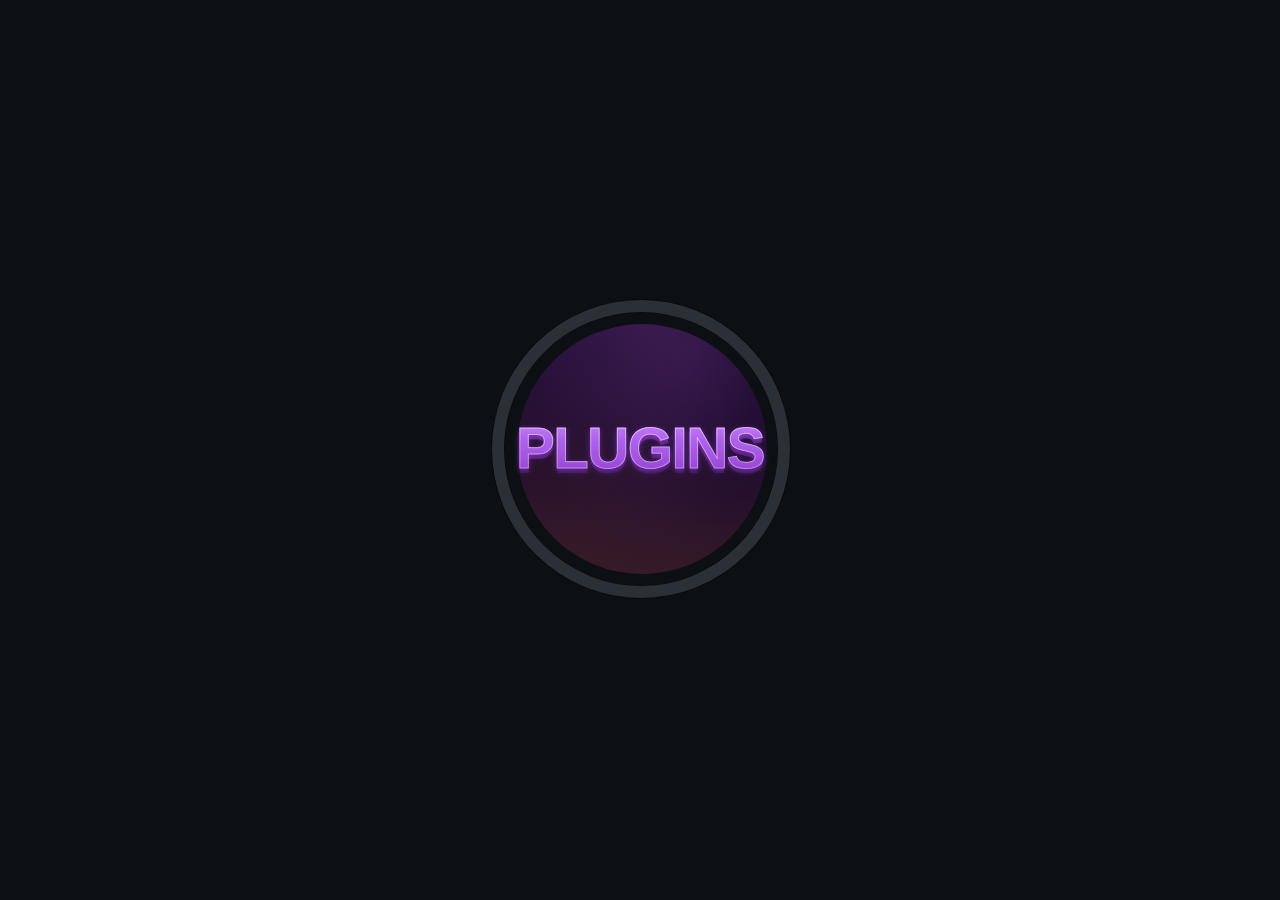
<file: Logo/index.html>
<!DOCTYPE html>
<html lang="es">
<head>
<meta charset="UTF-8">
<meta name="viewport" content="width=device-width, initial-scale=1">
<title>PLUGINS - Botón 3D</title>

<style>
* {
  box-sizing: border-box;
}

html, body {
  margin: 0;
  width: 100%;
  min-height: 100%;
}

body {
  min-height: 100vh;
  display: grid;
  place-items: center;
  background: #0c1014;
  overflow: hidden;
}

.stage {
  position: relative;
  width: 328px;
  height: 346px;
  flex: none;
  background: #0c1014;
}

/* ANILLO EXTERIOR */
.ring {
  position: absolute;
  width: 298px;
  height: 298px;
  left: 16px;
  top: 23px;
  border-radius: 50%;
  border: 12px solid #2b3036;
  background: #0c1014;
  box-shadow:
    0 0 0 1px rgba(0,0,0,.4),
    inset 0 0 0 1px rgba(0,0,0,.25);
}

/* DISCO INTERIOR */
.disc {
  position: absolute;
  left: 41px;
  top: 47px;
  width: 250px;
  height: 250px;
  border-radius: 50%;
  overflow: hidden;
  background:
    radial-gradient(
      ellipse at 67% 13%,
      rgba(67, 30, 91, .45) 0%,
      rgba(47, 20, 69, .22) 35%,
      transparent 66%
    ),
    radial-gradient(
      ellipse at 24% 80%,
      rgba(63, 30, 43, .40) 0%,
      transparent 58%
    ),
    linear-gradient(
      180deg,
      #281139 0%,
      #210d30 44%,
      #25102e 68%,
      #351b2a 100%
    );
}

/* REFLEJO AMBIENTAL DEL DISCO */
.disc::before {
  content: "";
  position: absolute;
  inset: 0;
  border-radius: inherit;
  background:
    radial-gradient(
      ellipse at 50% -8%,
      rgba(104, 55, 132, .17),
      transparent 66%
    ),
    linear-gradient(
      160deg,
      rgba(76, 37, 100, .13),
      transparent 43%,
      rgba(8, 5, 15, .12) 100%
    );
}

/* OSCURECIMIENTO INFERIOR */
.disc::after {
  content: "";
  position: absolute;
  inset: 45% 0 0;
  background: linear-gradient(
    180deg,
    transparent 0%,
    rgba(48, 19, 37, .13) 42%,
    rgba(65, 31, 39, .25) 100%
  );
  pointer-events: none;
}

/* TEXTO SVG */
.txt {
  position: absolute;
  inset: 0;
  width: 328px;
  height: 346px;
  overflow: visible;
}

/* POSICIÓN Y FORMA DE LAS LETRAS */
.plugin-text {
  font-family: Arial, Helvetica, sans-serif;
  font-size: 58px;
  font-weight: 700;
  letter-spacing: -1.5px;
}

/* ADAPTACIÓN A PANTALLAS PEQUEÑAS */
@media (max-width: 328px) {
  .stage {
    transform: scale(calc(100vw / 328));
    transform-origin: center center;
  }
}
</style>
</head>

<body>

<main class="stage" aria-label="PLUGINS">

  <div class="ring"></div>
  <div class="disc"></div>

  <svg
    class="txt"
    viewBox="0 0 328 346"
    xmlns="http://www.w3.org/2000/svg"
    role="img"
    aria-label="PLUGINS"
  >
    <defs>

      <!-- COLOR PRINCIPAL CON REFLEJO SUPERIOR -->
      <linearGradient
        id="front"
        x1="0" y1="0"
        x2="0" y2="1"
      >
        <stop offset="0%" stop-color="#d49aff"/>
        <stop offset="15%" stop-color="#c17af5"/>
        <stop offset="38%" stop-color="#ad63eb"/>
        <stop offset="66%" stop-color="#a353df"/>
        <stop offset="86%" stop-color="#9548d4"/>
        <stop offset="100%" stop-color="#7934b8"/>
      </linearGradient>

      <!-- PROFUNDIDAD LATERAL 3D -->
      <linearGradient
        id="side"
        x1="0" y1="0"
        x2="0" y2="1"
      >
        <stop offset="0%" stop-color="#71369e"/>
        <stop offset="40%" stop-color="#582078"/>
        <stop offset="100%" stop-color="#351248"/>
      </linearGradient>

      <!-- BORDE OSCURO DEL BISEL -->
      <linearGradient
        id="bevel"
        x1="0" y1="0"
        x2="0" y2="1"
      >
        <stop offset="0%" stop-color="#e6baff"/>
        <stop offset="35%" stop-color="#b86bf0"/>
        <stop offset="100%" stop-color="#7132a5"/>
      </linearGradient>

      <!-- LUZ Y SOMBRA DEL TEXTO -->
      <filter
        id="textShadow"
        x="-20%" y="-40%"
        width="140%" height="190%"
      >
        <feGaussianBlur
          in="SourceAlpha"
          stdDeviation="3.2"
          result="shadowBlur"
        />
        <feOffset
          in="shadowBlur"
          dx="0" dy="2"
          result="shadowOffset"
        />
        <feFlood
          flood-color="#a64cff"
          flood-opacity=".48"
          result="shadowColor"
        />
        <feComposite
          in="shadowColor"
          in2="shadowOffset"
          operator="in"
          result="shadow"
        />
        <feMerge>
          <feMergeNode in="shadow"/>
          <feMergeNode in="SourceGraphic"/>
        </feMerge>
      </filter>

      <!-- REFLEJO BRILLANTE DEL BISEL -->
      <linearGradient
        id="highlight"
        x1="0" y1="0"
        x2="0" y2="1"
      >
        <stop offset="0%" stop-color="#f0d3ff"/>
        <stop offset="35%" stop-color="#d9a2ff"/>
        <stop offset="100%" stop-color="#a45be2"/>
      </linearGradient>

    </defs>

    <!-- SOMBRA DE CONTACTO -->
    <text
      x="164" y="194"
      text-anchor="middle"
      textLength="248"
      lengthAdjust="spacingAndGlyphs"
      class="plugin-text"
      fill="#190b25"
      opacity=".85"
    >PLUGINS</text>

    <!-- EXTRUSIÓN 3D: CAPAS DESPLAZADAS -->
    <g
      class="plugin-text"
      text-anchor="middle"
      textLength="248"
      lengthAdjust="spacingAndGlyphs"
      fill="url(#side)"
    >
      <text x="164" y="193">PLUGINS</text>
      <text x="164" y="194">PLUGINS</text>
      <text x="164" y="195">PLUGINS</text>
      <text x="164" y="196">PLUGINS</text>
    </g>

    <!-- CARA FRONTAL CON LUMINOSIDAD -->
    <text
      x="164" y="191"
      text-anchor="middle"
      textLength="248"
      lengthAdjust="spacingAndGlyphs"
      class="plugin-text"
      fill="url(#front)"
      filter="url(#textShadow)"
    >PLUGINS</text>

    <!-- BORDE SUPERIOR ILUMINADO -->
    <text
      x="164" y="191"
      text-anchor="middle"
      textLength="248"
      lengthAdjust="spacingAndGlyphs"
      class="plugin-text"
      fill="none"
      stroke="url(#highlight)"
      stroke-width="1.1"
      opacity=".8"
    >PLUGINS</text>

    <!-- BRILLO FINO INTERIOR -->
    <text
      x="164" y="190.5"
      text-anchor="middle"
      textLength="248"
      lengthAdjust="spacingAndGlyphs"
      class="plugin-text"
      fill="none"
      stroke="#f0ceff"
      stroke-width=".45"
      opacity=".65"
    >PLUGINS</text>

  </svg>
</main>

</body>
</html>
</file>
